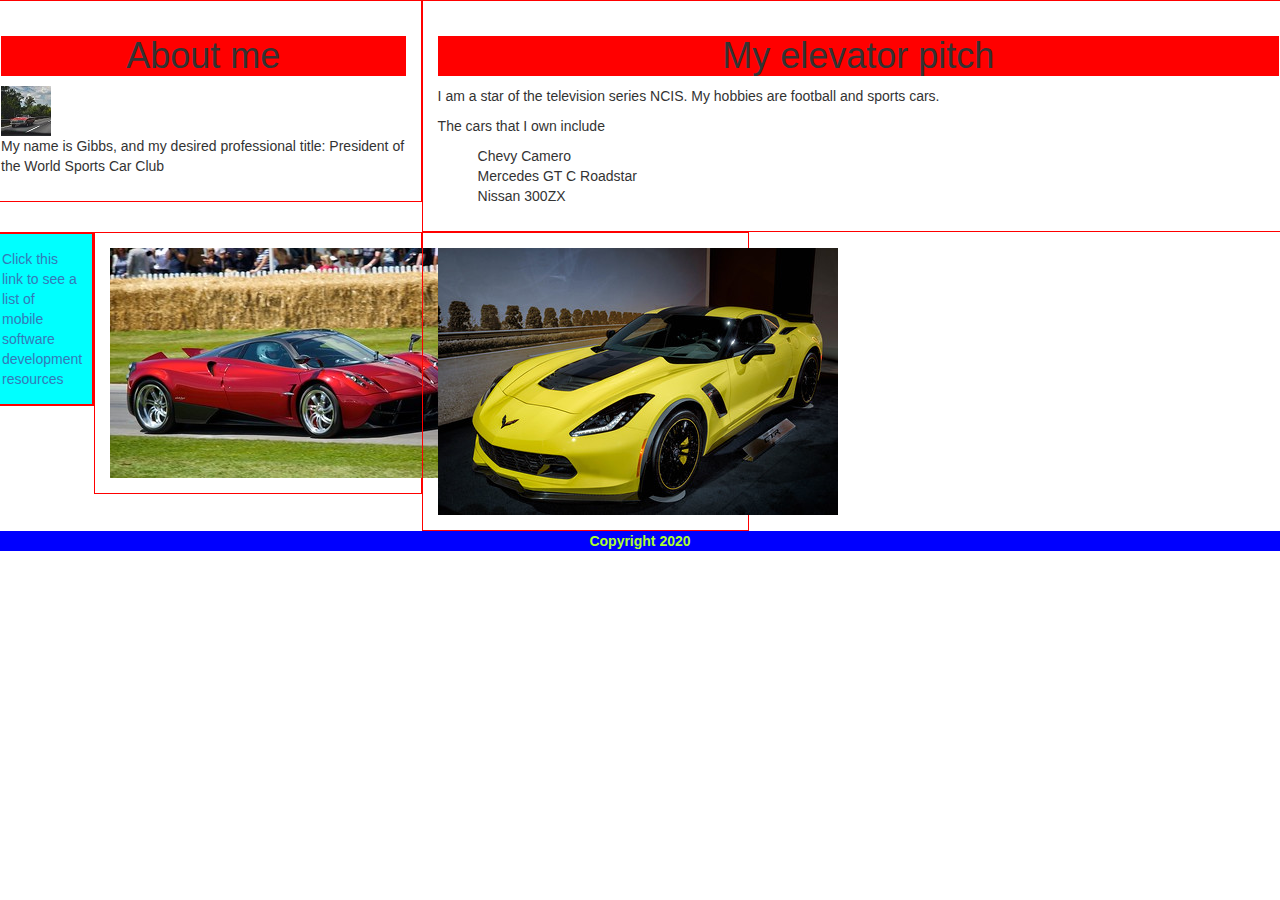
<file: index.html>
﻿<!DOCTYPE html>
<html lang="en">
<head>
    <link rel="stylesheet" type="text/css" href="css/style.css" />
    <link rel="stylesheet" type="text/css" href="css/reset.css" />
    <link rel="stylesheet" href="https://maxcdn.bootstrapcdn.com/bootstrap/3.4.1/css/bootstrap.min.css">
    <script src="https://ajax.googleapis.com/ajax/libs/jquery/3.4.1/jquery.min.js"></script>
    <script src="https://maxcdn.bootstrapcdn.com/bootstrap/3.4.1/js/bootstrap.min.js"></script>


    <title>Gibbs</title>
    <meta charset="utf-8" />
    <meta name="viewport" content="width=device-width, initial-scale=1">
</head>
<body>
    <div class="row">
        <div class="col-4">
            <h1>About me</h1>
            <img src="images/profilepicture.jpg" alt="Profile picture">
            <p>
                My name is Gibbs, and my desired professional title: President of the World Sports Car Club
            </p>
        </div>
        <div class="col-8">
            <h1>My elevator pitch</h1>
            <p>I am a star of the television series NCIS. My hobbies are football and sports cars.</p>
            <p>The cars that I own include</p>
            <ul>
                <li class="tab">Chevy Camero</li>
                <li class="tab">Mercedes GT C Roadstar</li>
                <li class="tab">Nissan 300ZX</li>
            </ul>
        </div>
    </div>
    <div class="row">
        <div class="col-1" id="a"><a href="html/resources.html">Click this link to see a list of mobile software development resources</a></div>
        <div class="col-3"><img src="images/14342010430_6a0fded66f_w.jpg" alt="A picture of a sports car"></div>
        <div class="col-3"><img src="images/24818587543_42bdbdeb3b_w.jpg" alt="A picture of a sports car"></div>
    </div>
</body>
</html>
<footer>
    <b>Copyright 2020</b>
</footer>
</file>
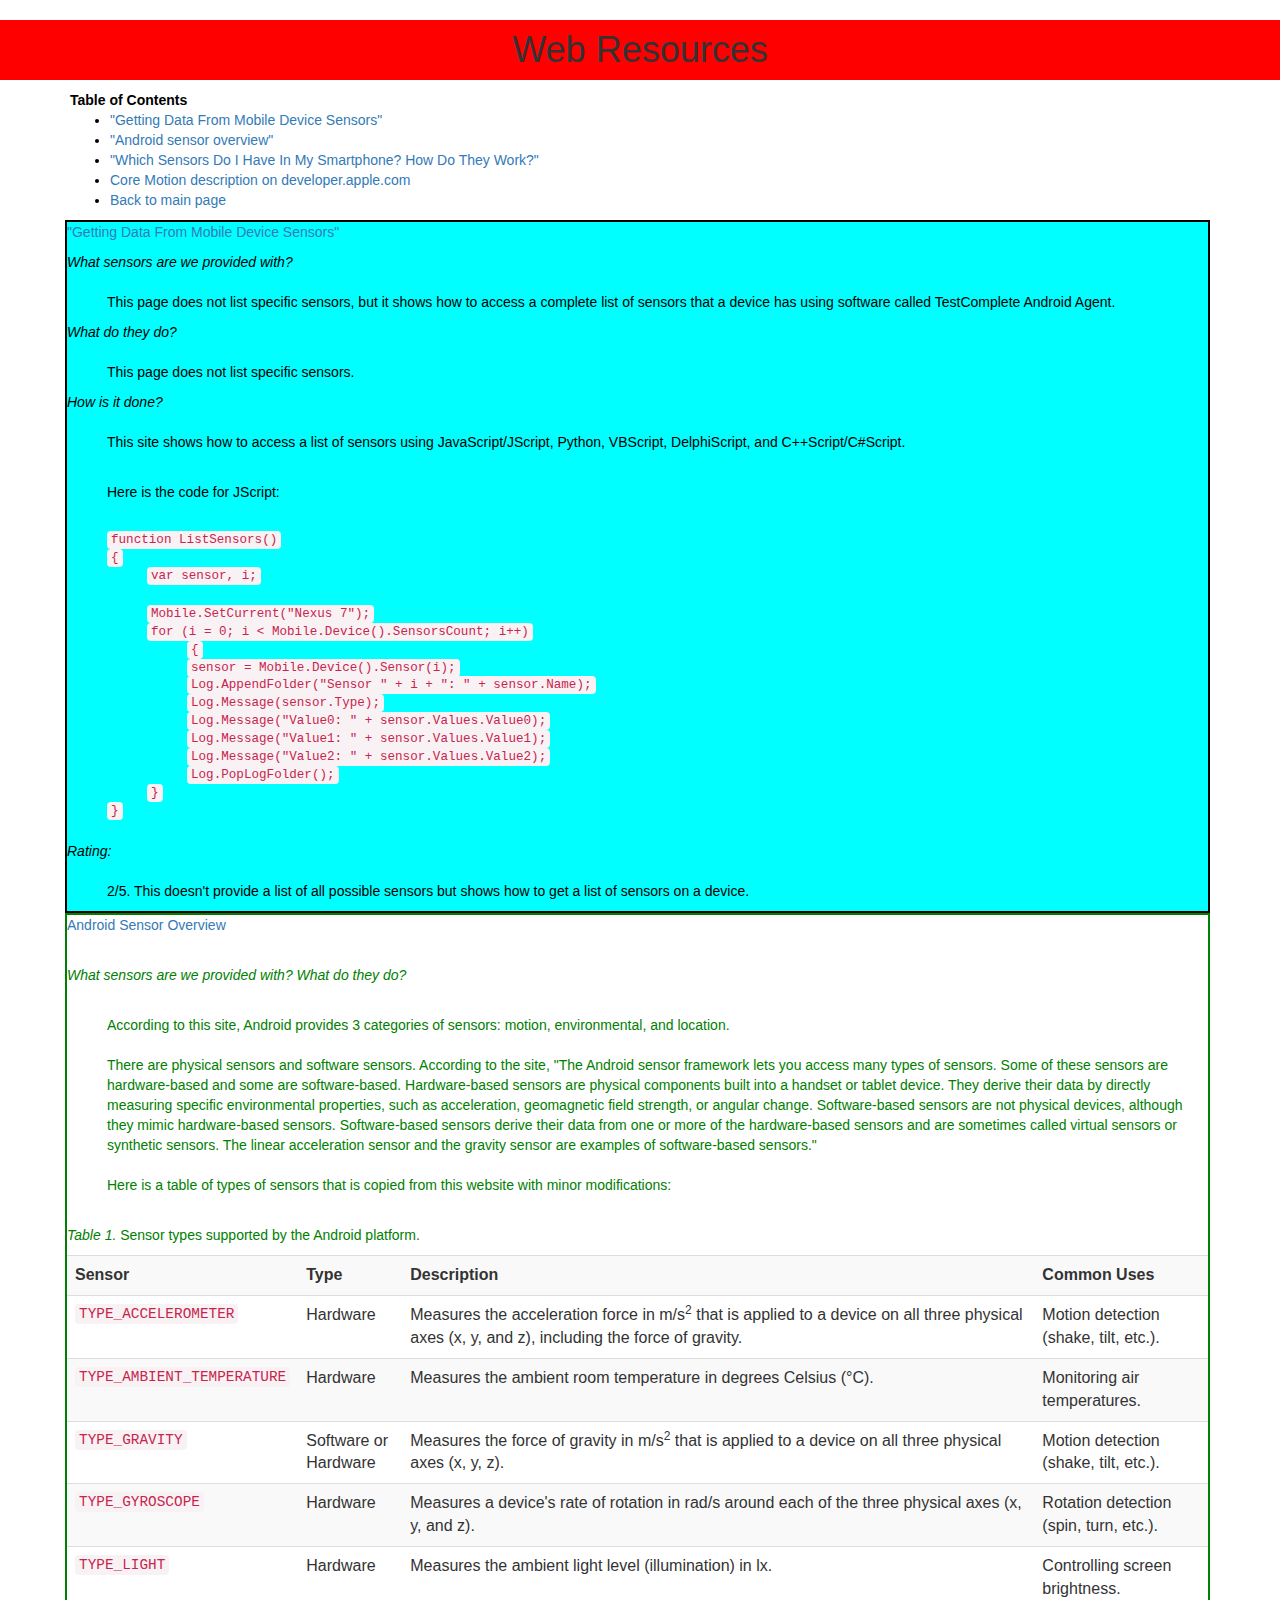
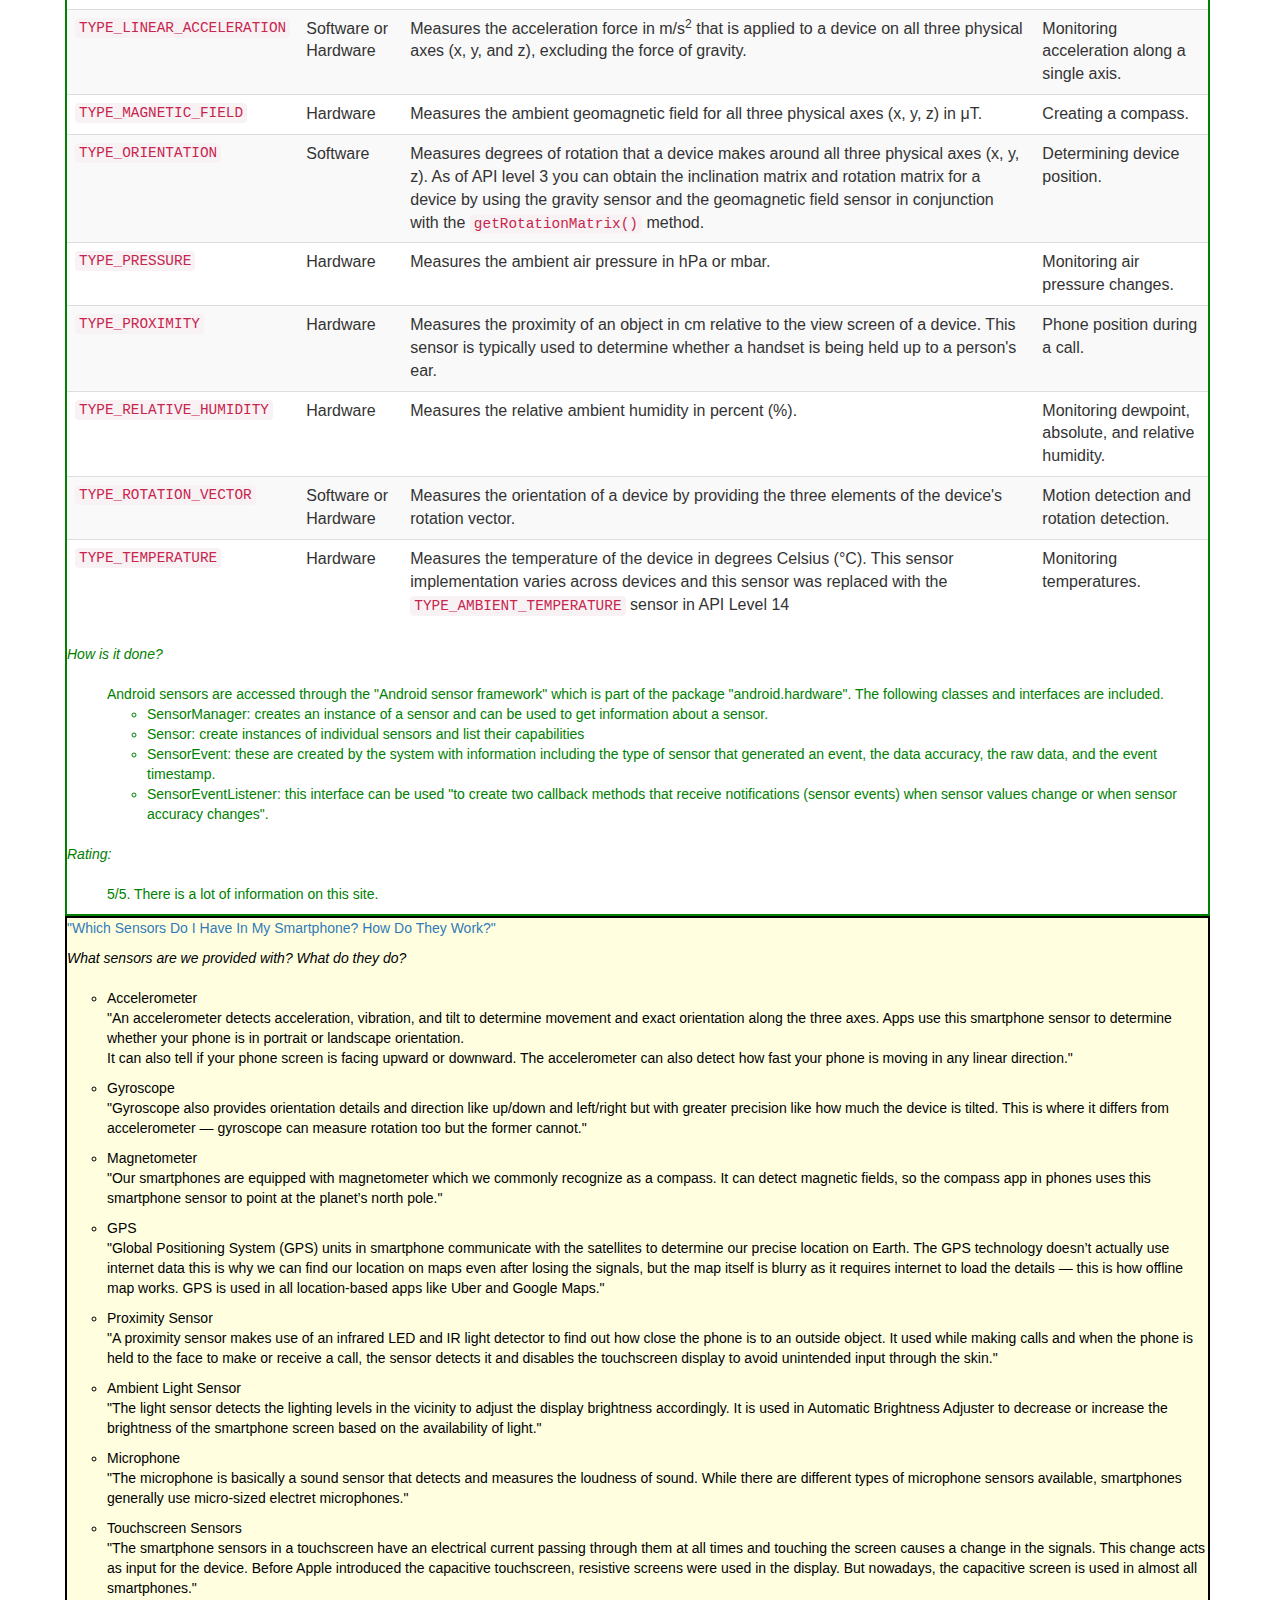
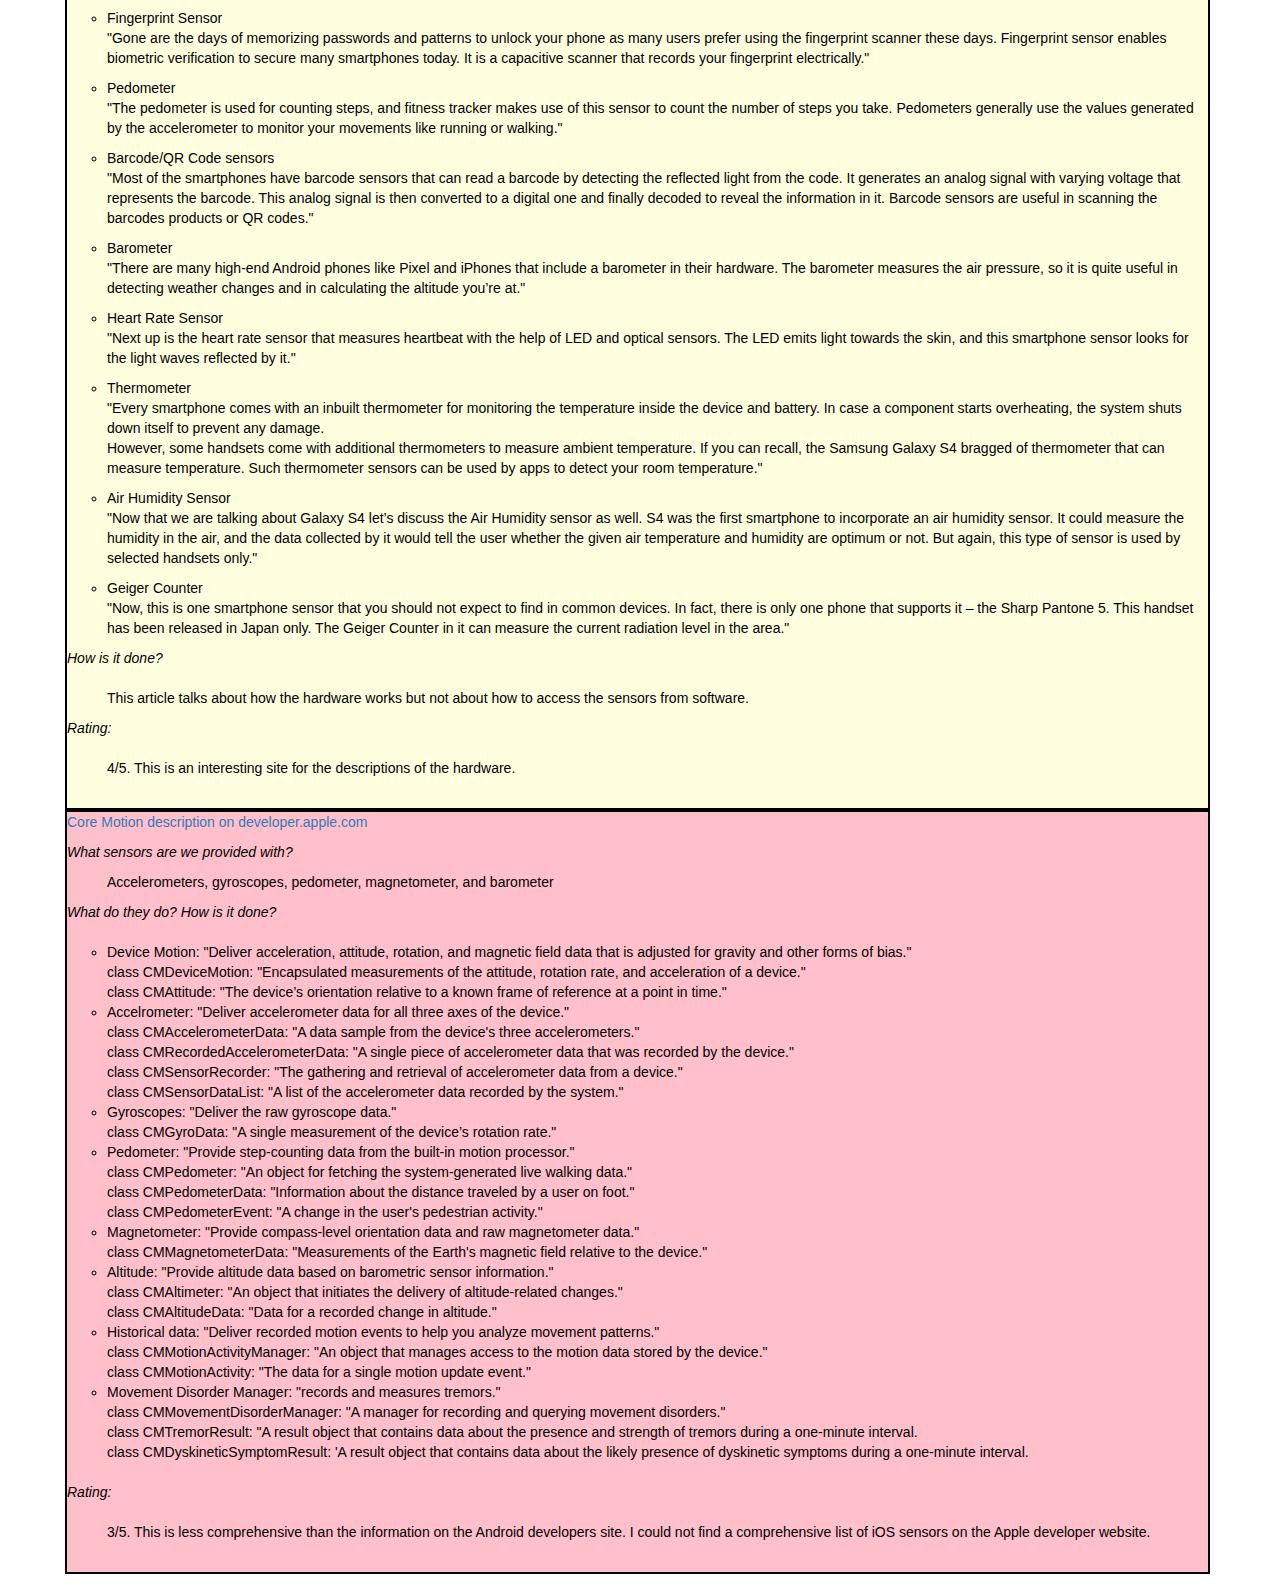
<file: html/resources.html>
﻿<!DOCTYPE html public lang="en">
<head>
    <title>Device Resources</title>
    <meta http-equiv="Content-Type" content="text/html;charset=utf-8" />
    <link href="../css/style.css" rel="stylesheet" type="text/css" />

    <meta name="description" content="">
    <meta name="keywords" content="">
    <meta name="author" content="">
    <meta name="viewport" content="width=device-width, initial-scale=1">
    <!-- <link rel="stylesheet" href="../css/bootstrap.css" />-->

    <!-- Latest compiled and minified CSS -->
    <link rel="stylesheet" href="https://maxcdn.bootstrapcdn.com/bootstrap/3.4.1/css/bootstrap.min.css">

    <!-- jQuery library -->
    <!-- /* <script src="https://ajax.googleapis.com/ajax/libs/jquery/3.4.1/jquery.min.js"></script> */-->

    <!-- Latest compiled JavaScript -->
    <!-- /* <script src="https://maxcdn.bootstrapcdn.com/bootstrap/3.4.1/js/bootstrap.min.js"></script> */-->

</head>
<body>

<h1>Web Resources</h1>

<div id="table-of-contents" class="container">
    <strong>Table of Contents</strong>
    <ul>
        <li><a href=https://support.smartbear.com/testcomplete/docs/app-testing/mobile/common-tasks/sensors/getting-data.html id="#a">"Getting Data From Mobile Device Sensors"</a></li>
        <li><a href=https://developer.android.com/guide/topics/sensors/sensors_overview.html id="#b">"Android sensor overview"</a></li>
        <li><a href=https://fossbytes.com/which-smartphone-sensors-how-work/ id="#c">"Which Sensors Do I Have In My Smartphone? How Do They Work?"</a></li>
        <li><a href=https://developer.apple.com/documentation/coremotion id="#d">Core Motion description on developer.apple.com</a></li>
        <li><a href=../index.html>Back to main page</a></li>
    </ul>
</div>

<ol class="container">
    <li class="list-inline" id="a">
        <p>
            <a href="https://support.smartbear.com/testcomplete/docs/app-testing/mobile/common-tasks/sensors/getting-data.html" id="#a">"Getting Data From Mobile Device Sensors"</a></p>
        
        <em>What sensors are we provided with?</em><br /><br />
            <p class="tab">This page does not list specific sensors, but it shows how to access a complete list of sensors that a device has using software called TestComplete Android Agent.</p>
        <em>What do they do?</em><br /><br />
            <p class="tab">This page does not list specific sensors.</p>
        <div>
            <em>How is it done?</em><br /><br />
            <p class="tab">This site shows how to access a list of sensors using JavaScript/JScript, Python, VBScript, DelphiScript, and C++Script/C#Script.</p>
                <br />
                <p class="tab">Here is the code for JScript:<br /></p>
                <br />
                <code class="tab">function ListSensors()</code><br />
                <code class="tab">{</code><br />
                    <code class="tab2">var sensor, i;<br /></code>
                    <br />
                    <code class="tab2">Mobile.SetCurrent("Nexus 7");<br /></code>
                    <code class="tab2">for (i = 0; i < Mobile.Device().SensorsCount; i++)<br /></code>
                    <code class="tab3">{<br /></code>
                    <code class="tab3">sensor = Mobile.Device().Sensor(i);<br /></code>
                    <code class="tab3">Log.AppendFolder("Sensor " + i + ": " + sensor.Name);<br /></code>
                    <code class="tab3">Log.Message(sensor.Type);<br /></code>
                    <code class="tab3">Log.Message("Value0: " + sensor.Values.Value0);<br /></code>
                    <code class="tab3">Log.Message("Value1: " + sensor.Values.Value1);<br /></code>
                    <code class="tab3">Log.Message("Value2: " + sensor.Values.Value2);<br /></code>
                    <code class="tab3">Log.PopLogFolder();<br /></code>
                    <code class="tab2">}<br /></code>
                <code class="tab">}</code>
        </div>
        <br />
        <em>Rating:</em><br /><br />
        <p class="tab"> 2/5. This doesn't provide a list of all possible sensors but shows how to get a list of sensors on a device.</p>
    </li>
    <li class="list-inline" id="b">
        <p>
            <a href="https://developer.android.com/guide/topics/sensors/sensors_overview.html">Android Sensor Overview</a>
	</p><br />
        <p>
            <em>What sensors are we provided with? What do they do?</em><br /><br />
            <p class="tab">According to this site, Android provides 3 categories of sensors: motion, environmental, and location.<br /><br />
            There are physical sensors and software sensors. According to the site, "The Android sensor framework lets you access many types of sensors. Some of these sensors are hardware-based and some are software-based. Hardware-based sensors are physical components built into a handset or tablet device. They derive their data by directly measuring specific environmental properties, such as acceleration, geomagnetic field strength, or angular change. Software-based sensors are not physical devices, although they mimic hardware-based sensors. Software-based sensors derive their data from one or more of the hardware-based sensors and are sometimes called virtual sensors or synthetic sensors. The linear acceleration sensor and the gravity sensor are examples of software-based sensors."<br /><br />
            Here is a table of types of sensors that is copied from this website with minor modifications:</p><br />
        <p>
            <em>Table 1.</em> Sensor types supported by the Android platform.
        </p>
        <table class="table table-striped">
            <tr>
                <th scope="col">Sensor</th>
                <th scope="col">Type</th>
                <th scope="col">Description</th>
                <th scope="col">Common Uses</th>
            </tr>
            <tr>
                <td><code>TYPE_ACCELEROMETER</code></td>
                <td>Hardware</td>
                <td>
                    Measures the acceleration force in m/s<sup>2</sup> that is applied to a device on
                    all three physical axes (x, y, and z), including the force of gravity.
                </td>
                <td>Motion detection (shake, tilt, etc.).</td>
            </tr>
            <tr>
                <td><code>TYPE_AMBIENT_TEMPERATURE</code></td>
                <td>Hardware</td>
                <td>Measures the ambient room temperature in degrees Celsius (&deg;C).</td>
                <td>Monitoring air temperatures.</td>
            <tr>
                <td><code>TYPE_GRAVITY</code></td>
                <td>Software or Hardware</td>
                <td>
                    Measures the force of gravity in m/s<sup>2</sup> that is applied to a device on all
                    three physical axes (x, y, z).
                </td>
                <td>Motion detection (shake, tilt, etc.).</td>
            </tr>
            <tr>
                <td><code>TYPE_GYROSCOPE</code></td>
                <td>Hardware</td>
                <td>
                    Measures a device's rate of rotation in rad/s around each of the three
                    physical axes
                    (x, y, and z).
                </td>
                <td>Rotation detection (spin, turn, etc.).</td>
            </tr>
            <tr>
                <td><code>TYPE_LIGHT</code></td>
                <td>Hardware</td>
                <td>Measures the ambient light level (illumination) in lx.</td>
                <td>Controlling screen brightness.</td>
            </tr>
            <tr>
                <td><code>TYPE_LINEAR_ACCELERATION</code></td>
                <td>Software or Hardware</td>
                <td>
                    Measures the acceleration force in m/s<sup>2</sup> that is
                    applied to a device on
                    all three physical axes (x, y, and z), excluding the force of gravity.
                </td>
                <td>Monitoring acceleration along a single axis.</td>
            </tr>
            <tr>
                <td><code>TYPE_MAGNETIC_FIELD</code></td>
                <td>Hardware</td>
                <td>
                    Measures the ambient geomagnetic field for all three physical axes (x, y, z) in
                    &mu;T.
                </td>
                <td>Creating a compass.</td>
            </tr>
            <tr>
                <td><code>TYPE_ORIENTATION</code></td>
                <td>Software</td>
                <td>
                    Measures degrees of rotation that a device makes around all three physical axes (x, y, z).
                    As of API level 3 you can obtain the inclination matrix and rotation matrix for
                    a device by using the gravity sensor and the geomagnetic field sensor in conjunction with
                    the <code>getRotationMatrix()</code>
                    method.
                </td>
                <td>Determining device position.</td>
            </tr>
            <tr>
                <td><code>TYPE_PRESSURE</code></td>
                <td>Hardware</td>
                <td>Measures the ambient air pressure in hPa or mbar.</td>
                <td>Monitoring air pressure changes.</td>
            </tr>
            <tr>
                <td><code>TYPE_PROXIMITY</code></td>
                <td>Hardware</td>
                <td>
                    Measures the proximity of an object in cm relative to the view screen of a
                    device. This sensor is typically used to determine whether a handset is being held up to
                    a person's ear.
                </td>
                <td>Phone position during a call.</td>
            </tr>
            <tr>
                <td><code>TYPE_RELATIVE_HUMIDITY</code></td>
                <td>Hardware</td>
                <td>Measures the relative ambient humidity in percent (%).</td>
                <td>Monitoring dewpoint, absolute, and relative humidity.</td>
            </tr>
            <tr>
                <td><code>TYPE_ROTATION_VECTOR</code></td>
                <td>Software or Hardware</td>
                <td>
                    Measures the orientation of a device by providing the three elements of the device's
                    rotation vector.
                </td>
                <td>Motion detection and rotation detection.</td>
            </tr>
            <tr>
                <td><code>TYPE_TEMPERATURE</code></td>
                <td>Hardware</td>
                <td>
                    Measures the temperature of the device in degrees Celsius (&deg;C). This sensor
                    implementation varies across devices and
                    this sensor was replaced with the <code>TYPE_AMBIENT_TEMPERATURE</code> sensor in
                    API Level 14
                </td>
                <td>Monitoring temperatures.</td>
            </tr>
        </table>
        <div>
            <em>How is it done?</em><br /><br />
            <div class="tab">Android sensors are accessed through the "Android sensor framework" which is part of the package "android.hardware". The following classes and interfaces are included.</div>
            <ul class="tab">
                <li>SensorManager: creates an instance of a sensor and can be used to get information about a sensor.</li>
                <li>Sensor: create instances of individual sensors and list their capabilities</li>
                <li>SensorEvent: these are created by the system with information including the type of sensor that generated an event, the data accuracy, the raw data, and the event timestamp.</li>
                <li>SensorEventListener: this interface can be used "to create two callback methods that receive notifications (sensor events) when sensor values change or when sensor accuracy changes".</li>
            </ul>
        </div>
	<br />
        <em>Rating:</em><br /><br />
        <p class="tab"> 5/5. There is a lot of information on this site.</p>
    </li>
    <li class="list-inline" id="c">
        <p>
            <a href="https://fossbytes.com/which-smartphone-sensors-how-work/">"Which Sensors Do I Have In My Smartphone? How Do They Work?"</a></p>
            <div>
                <em>What sensors are we provided with? What do they do?</em><br /><br />
        <ul>
            <li>
                        Accelerometer
            <p>"An accelerometer detects acceleration, vibration, and tilt to determine movement and exact orientation along the three axes. Apps use this smartphone sensor to determine whether your phone is in portrait or landscape orientation. <br />
                It can also tell if your phone screen is facing upward or downward. The accelerometer can also detect how fast your phone is moving in any linear direction."
            </p>
        </li>
            <li>
                Gyroscope
                <p>"Gyroscope also provides orientation details and direction like up/down and left/right but with greater precision like how much the device is tilted. This is where it differs from accelerometer — gyroscope can measure rotation too but the former cannot."</p>
            </li>
            <li>
                Magnetometer
                <p>"Our smartphones are equipped with magnetometer which we commonly recognize as a compass. It can detect magnetic fields, so the compass app in phones uses this smartphone sensor to point at the planet’s north pole."</p>
            </li>
            <li>
                GPS
                <p>"Global Positioning System (GPS) units in smartphone communicate with the satellites to determine our precise location on Earth. The GPS technology doesn’t actually use internet data this is why we can find our location on maps even after losing the signals, but the map itself is blurry as it requires internet to load the details — this is how offline map works. GPS is used in all location-based apps like Uber and Google Maps."</p>
            </li>
            <li>
                Proximity Sensor
                <p>"A proximity sensor makes use of an infrared LED and IR light detector to find out how close the phone is to an outside object. It used while making calls and when the phone is held to the face to make or receive a call, the sensor detects it and disables the touchscreen display to avoid unintended input through the skin."</p>
            </li>
            <li>
                Ambient Light Sensor
                <p>"The light sensor detects the lighting levels in the vicinity to adjust the display brightness accordingly. It is used in Automatic Brightness Adjuster to decrease or increase the brightness of the smartphone screen based on the availability of light."</p>
            </li>
            <li>
                Microphone
                <p>"The microphone is basically a sound sensor that detects and measures the loudness of sound. While there are different types of microphone sensors available, smartphones generally use micro-sized electret microphones."</p>
            </li>
            <li>
                Touchscreen Sensors
                <p>"The smartphone sensors in a touchscreen have an electrical current passing through them at all times and touching the screen causes a change in the signals. This change acts as input for the device. Before Apple introduced the capacitive touchscreen, resistive screens were used in the display. But nowadays, the capacitive screen is used in almost all smartphones."</p>
            </li>
            <li>
                Fingerprint Sensor
                <p>"Gone are the days of memorizing passwords and patterns to unlock your phone as many users prefer using the fingerprint scanner these days. Fingerprint sensor enables biometric verification to secure many smartphones today. It is a capacitive scanner that records your fingerprint electrically."</p>
            </li>
            <li>
                Pedometer
                <p>"The pedometer is used for counting steps, and fitness tracker makes use of this sensor to count the number of steps you take. Pedometers generally use the values generated by the accelerometer to monitor your movements like running or walking."</p>
            </li>
            <li>
                Barcode/QR Code sensors
                <p>"Most of the smartphones have barcode sensors that can read a barcode by detecting the reflected light from the code. It generates an analog signal with varying voltage that represents the barcode. This analog signal is then converted to a digital one and finally decoded to reveal the information in it. Barcode sensors are useful in scanning the barcodes products or QR codes."</p>
            </li>
            <li>
                Barometer
                <p>"There are many high-end Android phones like Pixel and iPhones that include a barometer in their hardware. The barometer measures the air pressure, so it is quite useful in detecting weather changes and in calculating the altitude you’re at."</p>
            </li>
            <li>
                Heart Rate Sensor
                <p>"Next up is the heart rate sensor that measures heartbeat with the help of LED and optical sensors. The LED emits light towards the skin, and this smartphone sensor looks for the light waves reflected by it."</p>
            </li>
            <li>
                Thermometer
                <p>
                    "Every smartphone comes with an inbuilt thermometer for monitoring the temperature inside the device and battery. In case a component starts overheating, the system shuts down itself to prevent any damage.<br />
                    However, some handsets come with additional thermometers to measure ambient temperature. If you can recall, the Samsung Galaxy S4 bragged of thermometer that can measure temperature. Such thermometer sensors can be used by apps to detect your room temperature."
                </p>
            </li>
            <li>
                Air Humidity Sensor
                <p>"Now that we are talking about Galaxy S4 let’s discuss the Air Humidity sensor as well. S4 was the first smartphone to incorporate an air humidity sensor. It could measure the humidity in the air, and the data collected by it would tell the user whether the given air temperature and humidity are optimum or not. But again, this type of sensor is used by selected handsets only."</p>
            </li>
            <li>
                Geiger Counter
                <p>"Now, this is one smartphone sensor that you should not expect to find in common devices. In fact, there is only one phone that supports it – the Sharp Pantone 5. This handset has been released in Japan only. The Geiger Counter in it can measure the current radiation level in the area."</p>
            </li>
        </ul>
    </div>
    <div>
        <em>How is it done?</em><br /><br />
        <p class="tab">This article talks about how the hardware works but not about how to access the sensors from software.</p>
    </div>
    <div>
        <em>Rating:</em><br /><br />
        <p class="tab">4/5. This is an interesting site for the descriptions of the hardware.</p>
    </div>
	<br />
    </li>
    <li class="list-inline" id="d">
        <p>
            <a href="https://developer.apple.com/documentation/coremotion">Core Motion description on developer.apple.com</a><br />
        <p>
            <em>What sensors are we provided with?</em><br />
        <p class="tab">Accelerometers, gyroscopes, pedometer, magnetometer, and barometer</p>
        <div>
            <em>What do they do? How is it done?</em><br /><br />
            <ul>
                <li>
                    Device Motion: "Deliver acceleration, attitude, rotation, and magnetic field data that is adjusted for gravity and other forms of bias."<br />
                    class CMDeviceMotion: "Encapsulated measurements of the attitude, rotation rate, and acceleration of a device."<br />
                    class CMAttitude: "The device’s orientation relative to a known frame of reference at a point in time."<br />
                </li>
                <li>
                    Accelrometer: "Deliver accelerometer data for all three axes of the device."<br />
                    class CMAccelerometerData: "A data sample from the device's three accelerometers."<br />
                    class CMRecordedAccelerometerData: "A single piece of accelerometer data that was recorded by the device."<br />
                    class CMSensorRecorder: "The gathering and retrieval of accelerometer data from a device."<br />
                    class CMSensorDataList: "A list of the accelerometer data recorded by the system."<br />
                </li>
                <li>
                    Gyroscopes: "Deliver the raw gyroscope data." <br />
                    class CMGyroData: "A single measurement of the device’s rotation rate." <br />
                </li>
                <li>
                    Pedometer: "Provide step-counting data from the built-in motion processor."<br />
                    class CMPedometer: "An object for fetching the system-generated live walking data." <br />
                    class CMPedometerData: "Information about the distance traveled by a user on foot." <br />
                    class CMPedometerEvent: "A change in the user's pedestrian activity." <br />
                </li>
                <li>
                    Magnetometer: "Provide compass-level orientation data and raw magnetometer data."<br />
                    class CMMagnetometerData: "Measurements of the Earth's magnetic field relative to the device."
                </li>
                <li>
                    Altitude: "Provide altitude data based on barometric sensor information."<br />
                    class CMAltimeter: "An object that initiates the delivery of altitude-related changes."<br />
                    class CMAltitudeData: "Data for a recorded change in altitude."<br />
                </li>
                <li>
                    Historical data: "Deliver recorded motion events to help you analyze movement patterns."<br />
                    class CMMotionActivityManager: "An object that manages access to the motion data stored by the device."<br />
                    class CMMotionActivity: "The data for a single motion update event."<br />
                </li>
                <li>
                    Movement Disorder Manager: "records and measures tremors."<br />
                    class CMMovementDisorderManager: "A manager for recording and querying movement disorders."<br />
                    class CMTremorResult: "A result object that contains data about the presence and strength of tremors during a one-minute interval.<br />
                    class CMDyskineticSymptomResult: 'A result object that contains data about the likely presence of dyskinetic symptoms during a one-minute interval.<br />
                </li>
            </ul>
        </div>
        <br />
            <em>Rating:</em><br /><br />
            <p class="tab">3/5. This is less comprehensive than the information on the Android developers site. I could not find a comprehensive list of iOS sensors on the Apple developer website.</p>
        <br />
    </li>
</ol>
</body>
</file>
<file: css/style.css>
* {
    box-sizing: border-box;
}

[class*="col-"] {
    float: left;
    padding: 15px;
    border: 1px solid red;
}

.col-1 {
    width: 8.33%;
}

.col-2 {
    width: 16.66%;
}

.col-3 {
    width: 25%;
}

.col-4 {
    width: 33.33%;
}

.col-5 {
    width: 41.66%;
}

.col-6 {
    width: 50%;
}

.col-7 {
    width: 58.33%;
}

.col-8 {
    width: 66.66%;
}

.col-9 {
    width: 75%;
}

.col-10 {
    width: 83.33%;
}

.col-11 {
    width: 91.66%;
}

.col-12 {
    width: 100%;
}

.row::after {
    content: "";
    clear: both;
    display: table;
}

body {
    color: white;
    background-color: purple;
    font-family: Arial, Helvetica, sans-serif;
}

h1 {
    background-color: red;
    font-family: Arial, Helvetica, sans-serif;
    font-size: x-large;
    text-align: center;
    padding: 10px 40px;
    color: white
}


footer {
    color: greenyellow;
    background-color: blue;
    font-family: Arial, Helvetica, sans-serif;
    text-align: center;
    padding: 10px 40px;
}


#a {
    background-color: cyan;
    color: black;
    border-width: 2px;
    border-style: solid;
}
#b {
    color: green;
    border-width: 2px;
    border-style: solid;
}
#c {
    background-color: lightyellow;
    color: black;
    border-width: 2px;
    border-style: solid;
}
#d {
    background-color: pink;
    color: black;
    border-width: 2px;
    border-style: solid;
}

.tab { margin-left: 40px; }

.tab2 { margin-left: 80px; }

.tab3 { margin-left: 120px;}

#table-of-contents {
    background-color: white;
    color: black;
}
</file>
